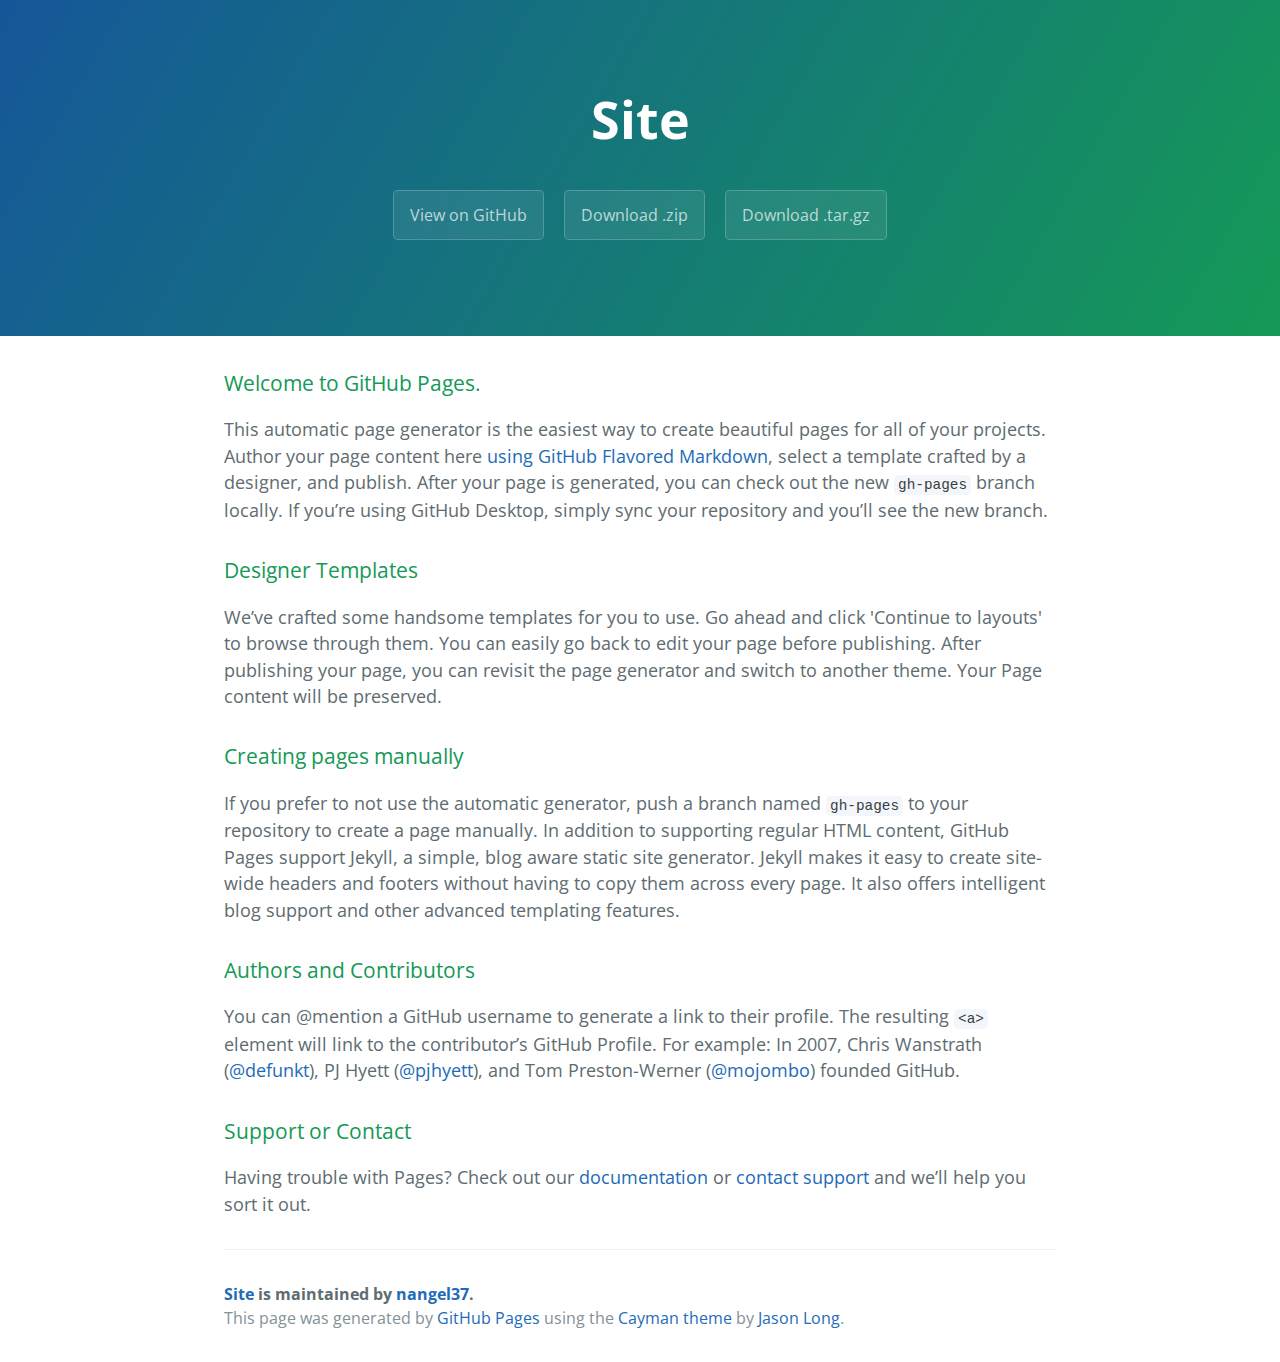
<file: index.html>
<!DOCTYPE html>
<html lang="en-us">
  <head>
    <meta charset="UTF-8">
    <title>Site by nangel37</title>
    <meta name="viewport" content="width=device-width, initial-scale=1">
    <link rel="stylesheet" type="text/css" href="stylesheets/normalize.css" media="screen">
    <link href='https://fonts.googleapis.com/css?family=Open+Sans:400,700' rel='stylesheet' type='text/css'>
    <link rel="stylesheet" type="text/css" href="stylesheets/stylesheet.css" media="screen">
    <link rel="stylesheet" type="text/css" href="stylesheets/github-light.css" media="screen">
  </head>
  <body>
    <section class="page-header">
      <h1 class="project-name">Site</h1>
      <h2 class="project-tagline"></h2>
      <a href="https://github.com/nangel37/site" class="btn">View on GitHub</a>
      <a href="https://github.com/nangel37/site/zipball/master" class="btn">Download .zip</a>
      <a href="https://github.com/nangel37/site/tarball/master" class="btn">Download .tar.gz</a>
    </section>

    <section class="main-content">
      <h3>
<a id="welcome-to-github-pages" class="anchor" href="#welcome-to-github-pages" aria-hidden="true"><span aria-hidden="true" class="octicon octicon-link"></span></a>Welcome to GitHub Pages.</h3>

<p>This automatic page generator is the easiest way to create beautiful pages for all of your projects. Author your page content here <a href="https://guides.github.com/features/mastering-markdown/">using GitHub Flavored Markdown</a>, select a template crafted by a designer, and publish. After your page is generated, you can check out the new <code>gh-pages</code> branch locally. If you’re using GitHub Desktop, simply sync your repository and you’ll see the new branch.</p>

<h3>
<a id="designer-templates" class="anchor" href="#designer-templates" aria-hidden="true"><span aria-hidden="true" class="octicon octicon-link"></span></a>Designer Templates</h3>

<p>We’ve crafted some handsome templates for you to use. Go ahead and click 'Continue to layouts' to browse through them. You can easily go back to edit your page before publishing. After publishing your page, you can revisit the page generator and switch to another theme. Your Page content will be preserved.</p>

<h3>
<a id="creating-pages-manually" class="anchor" href="#creating-pages-manually" aria-hidden="true"><span aria-hidden="true" class="octicon octicon-link"></span></a>Creating pages manually</h3>

<p>If you prefer to not use the automatic generator, push a branch named <code>gh-pages</code> to your repository to create a page manually. In addition to supporting regular HTML content, GitHub Pages support Jekyll, a simple, blog aware static site generator. Jekyll makes it easy to create site-wide headers and footers without having to copy them across every page. It also offers intelligent blog support and other advanced templating features.</p>

<h3>
<a id="authors-and-contributors" class="anchor" href="#authors-and-contributors" aria-hidden="true"><span aria-hidden="true" class="octicon octicon-link"></span></a>Authors and Contributors</h3>

<p>You can @mention a GitHub username to generate a link to their profile. The resulting <code>&lt;a&gt;</code> element will link to the contributor’s GitHub Profile. For example: In 2007, Chris Wanstrath (<a href="https://github.com/defunkt" class="user-mention">@defunkt</a>), PJ Hyett (<a href="https://github.com/pjhyett" class="user-mention">@pjhyett</a>), and Tom Preston-Werner (<a href="https://github.com/mojombo" class="user-mention">@mojombo</a>) founded GitHub.</p>

<h3>
<a id="support-or-contact" class="anchor" href="#support-or-contact" aria-hidden="true"><span aria-hidden="true" class="octicon octicon-link"></span></a>Support or Contact</h3>

<p>Having trouble with Pages? Check out our <a href="https://help.github.com/pages">documentation</a> or <a href="https://github.com/contact">contact support</a> and we’ll help you sort it out.</p>

      <footer class="site-footer">
        <span class="site-footer-owner"><a href="https://github.com/nangel37/site">Site</a> is maintained by <a href="https://github.com/nangel37">nangel37</a>.</span>

        <span class="site-footer-credits">This page was generated by <a href="https://pages.github.com">GitHub Pages</a> using the <a href="https://github.com/jasonlong/cayman-theme">Cayman theme</a> by <a href="https://twitter.com/jasonlong">Jason Long</a>.</span>
      </footer>

    </section>

  
  </body>
</html>
</file>
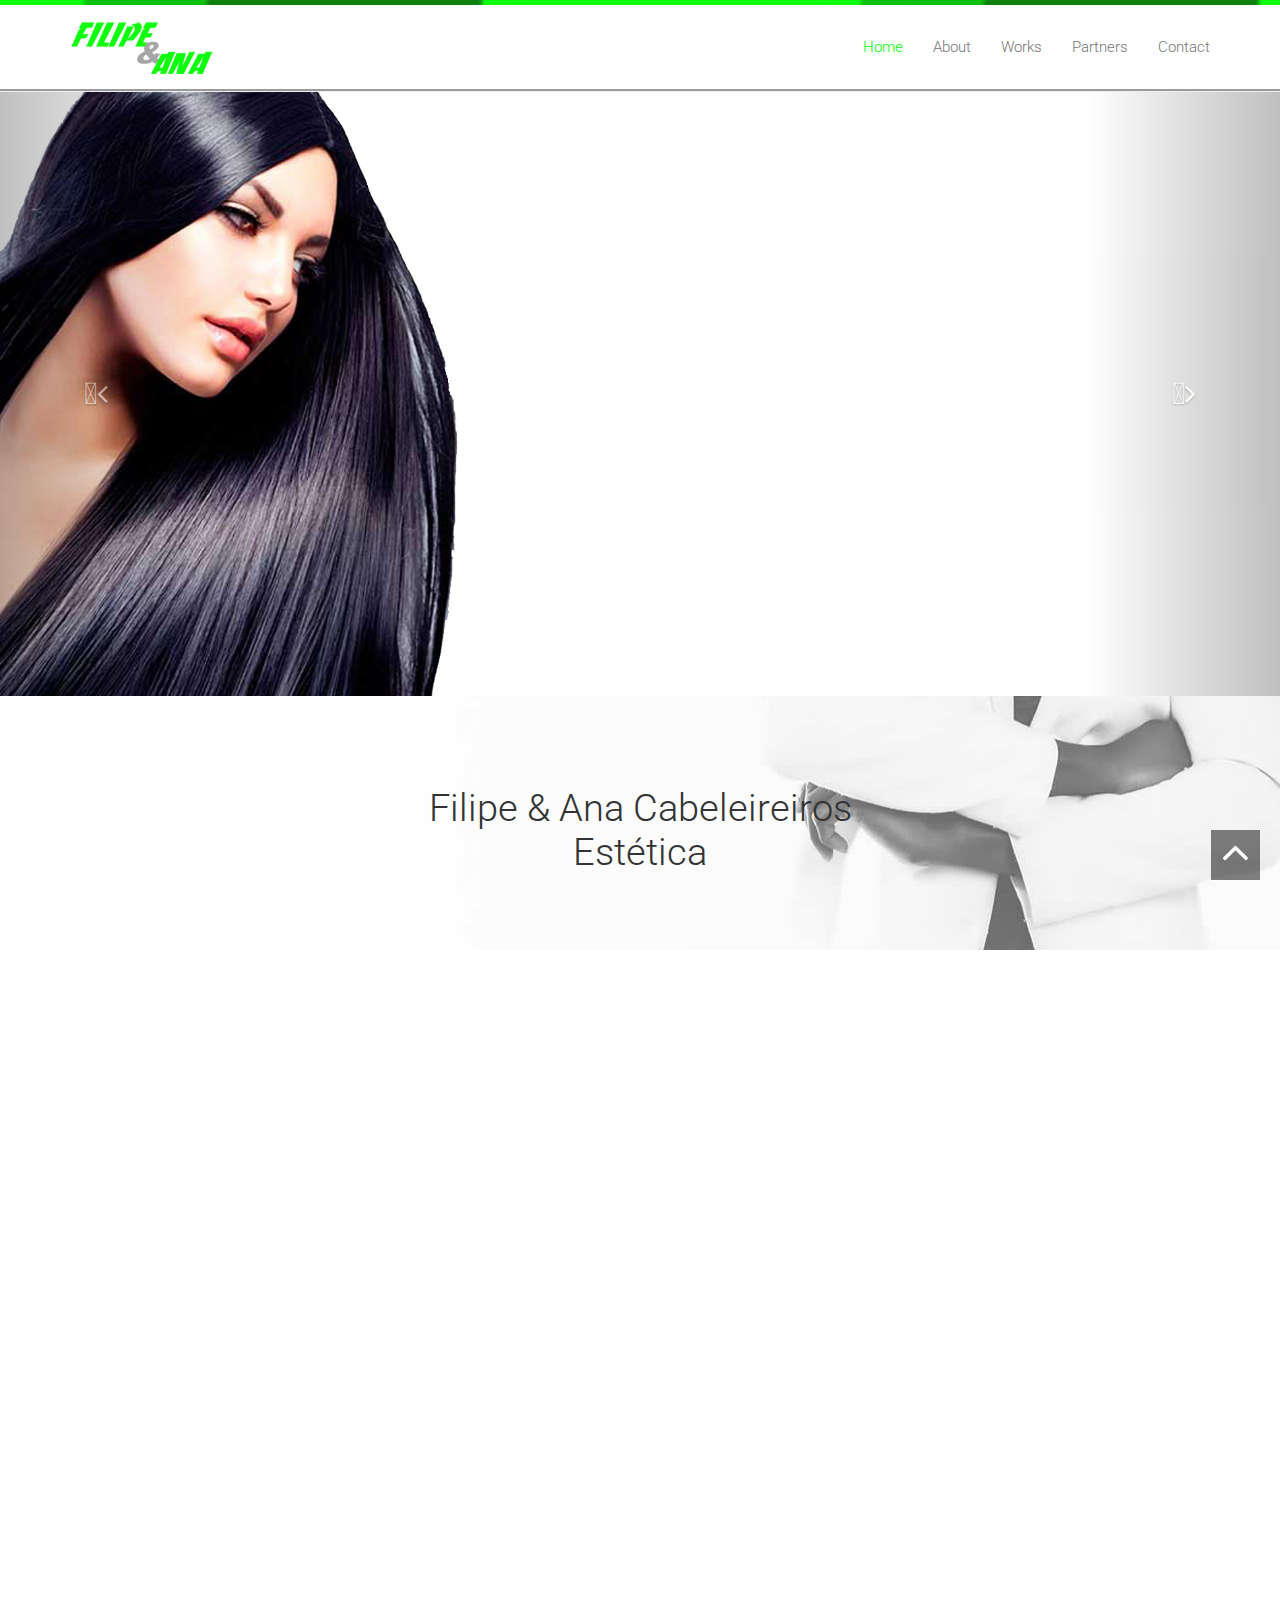
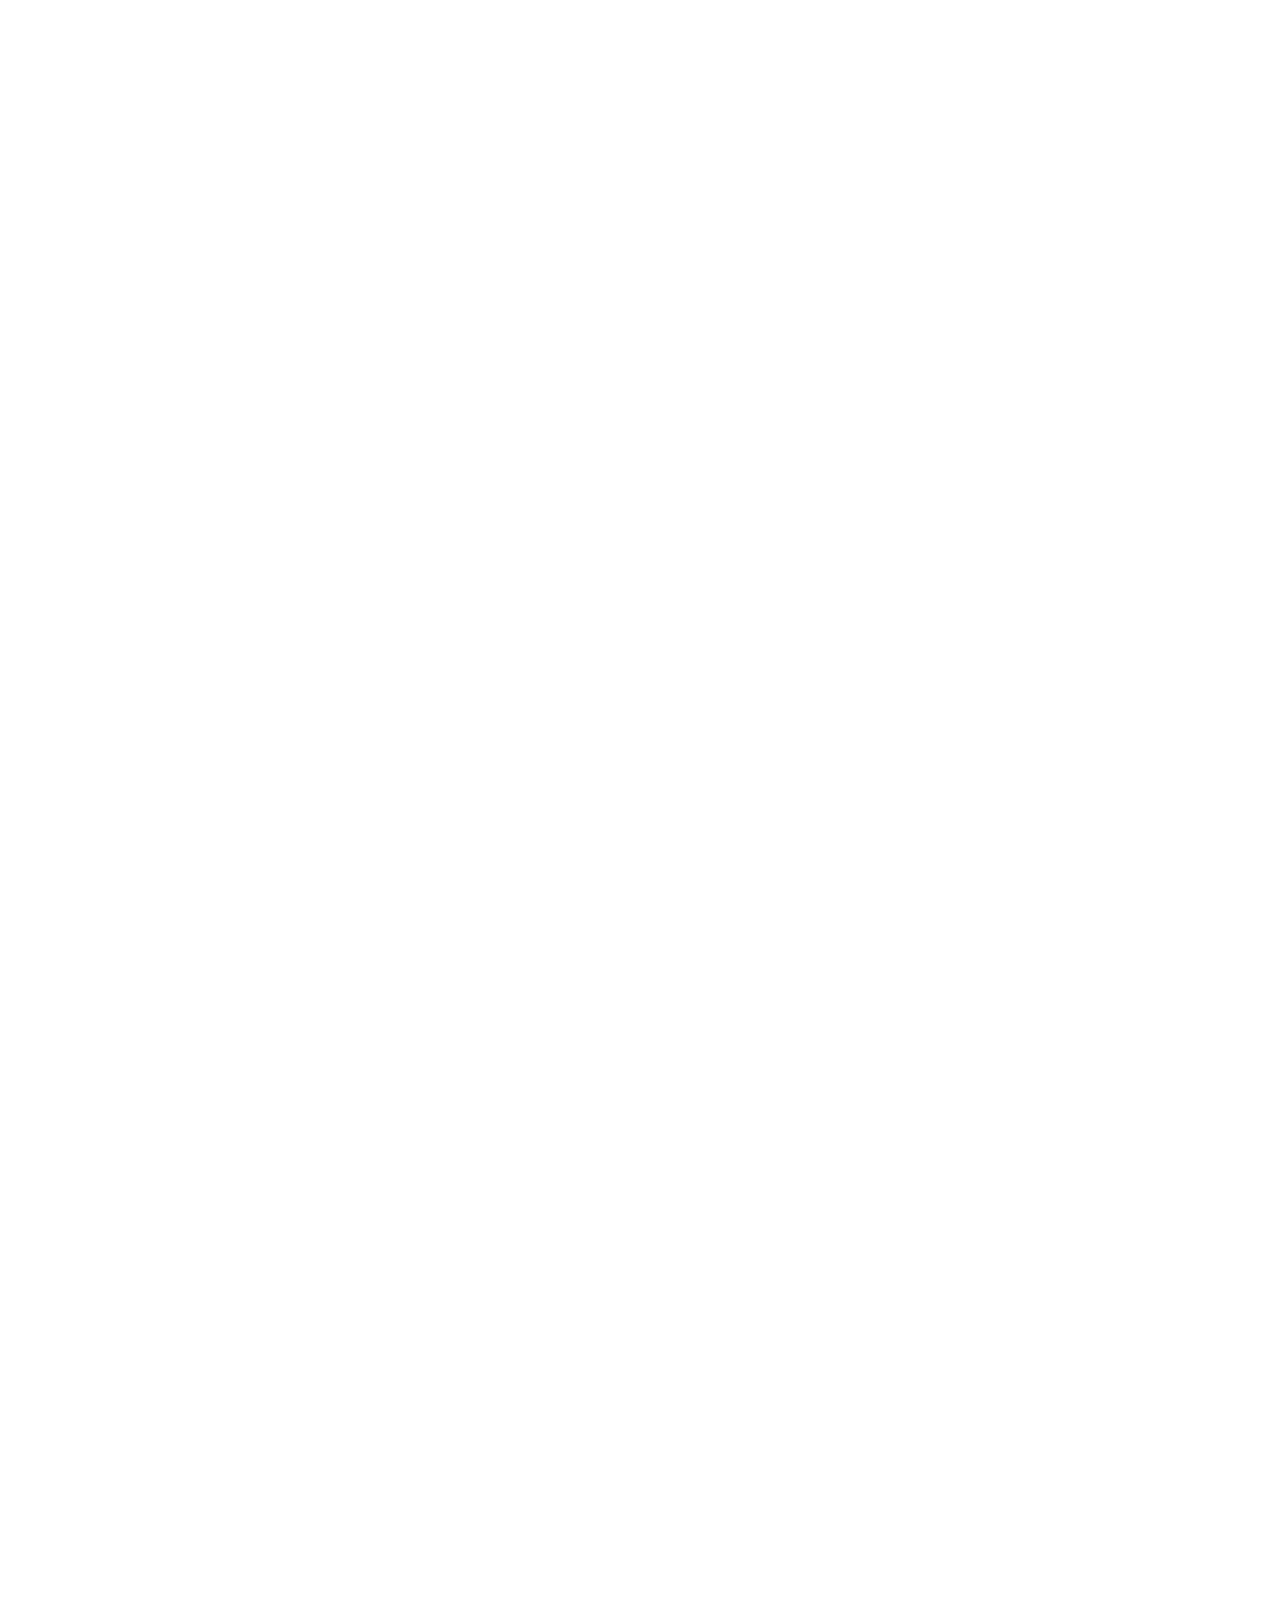
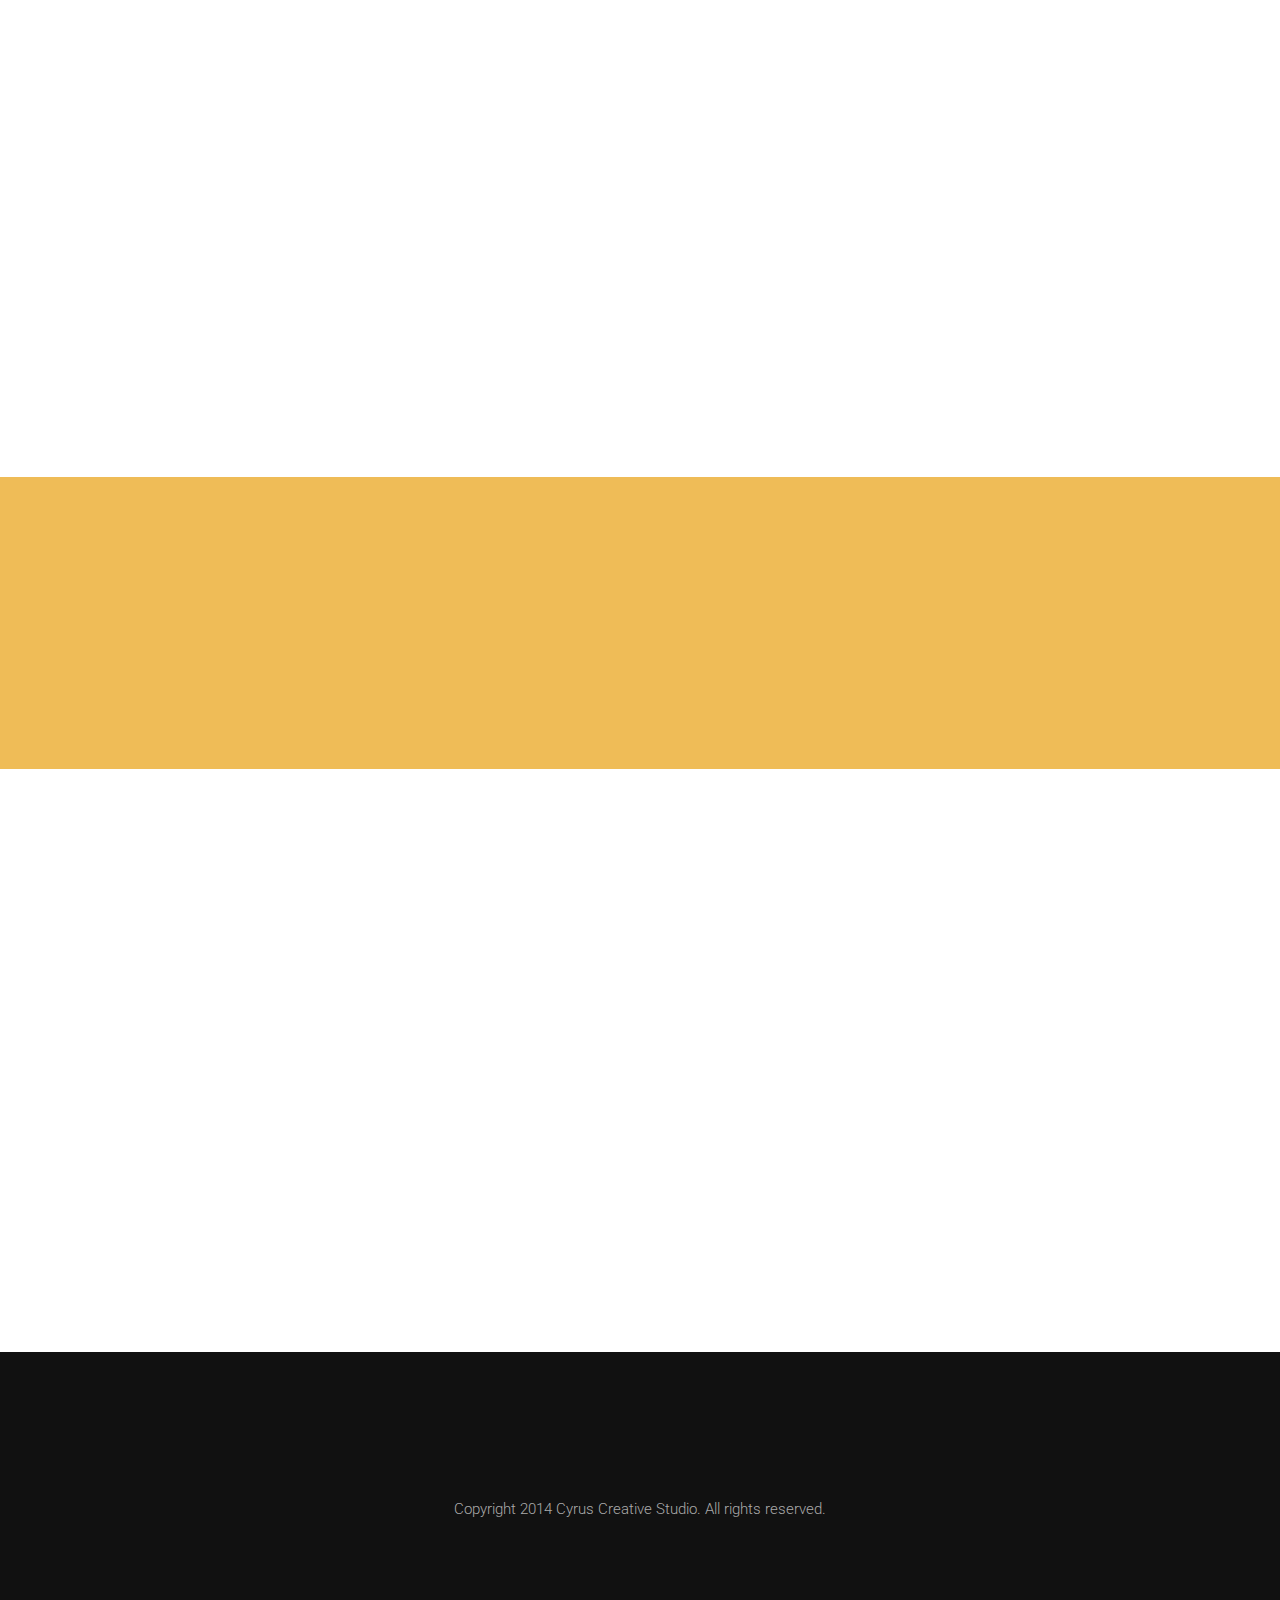
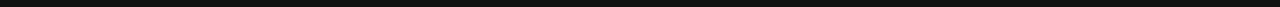
<file: filipe_e_ana_vs2/index.html>
<!DOCTYPE html>
<html lang="en">
<head>
<meta charset="UTF-8" />
<meta http-equiv="Content-Type" content="text/html; charset=utf-8" />
<meta name="viewport" content="width=device-width, initial-scale=1, maximum-scale=1, user-scalable=no">
<title>Filipe & Ana</title>

<!-- Google fonts -->
<link href='http://fonts.googleapis.com/css?family=Roboto:400,300,700' rel='stylesheet' type='text/css'>

<!-- font awesome -->
<link href="//maxcdn.bootstrapcdn.com/font-awesome/4.2.0/css/font-awesome.min.css" rel="stylesheet">

<!-- bootstrap -->
<link rel="stylesheet" href="assets/bootstrap/css/bootstrap.min.css" />

<!-- animate.css -->
<link rel="stylesheet" href="assets/animate/animate.css" />
<link rel="stylesheet" href="assets/animate/set.css" />

<!-- gallery -->
<link rel="stylesheet" href="assets/gallery/blueimp-gallery.min.css">

<!-- favicon -->
<link rel="shortcut icon" href="images/favicon.ico" type="image/x-icon">
<link rel="icon" href="images/favicon.ico" type="image/x-icon">


<link rel="stylesheet" href="assets/style.css">

</head>

<body>
<div class="topbar animated fadeInLeftBig"></div>

<!-- Header Starts -->
<div class="navbar-wrapper">
      <div class="container">

        <div class="navbar navbar-inverse navbar-fixed-top" role="navigation" id="top-nav">
          <div class="container">
            <div class="navbar-header">
              <!-- Logo Starts -->
              <a class="navbar-brand" href="#home"><img src="images/logo.png" alt="logo"></a>
              <!-- #Logo Ends -->


              <button type="button" class="navbar-toggle collapsed" data-toggle="collapse" data-target=".navbar-collapse">
                <span class="sr-only">Toggle navigation</span>
                <span class="icon-bar"></span>
                <span class="icon-bar"></span>
                <span class="icon-bar"></span>
              </button>

            </div>


            <!-- Nav Starts -->
            <div class="navbar-collapse  collapse">
              <ul class="nav navbar-nav navbar-right scroll">
                 <li class="active"><a href="#home">Home</a></li>
                 <li ><a href="#about">About</a></li>
                 <li ><a href="#works">Works</a></li>
                 <li ><a href="#partners">Partners</a></li>
                 <li ><a href="#contact">Contact</a></li>
              </ul>
            </div>
            <!-- #Nav Ends -->

          </div>
        </div>

      </div>
    </div>
<!-- #Header Starts -->




<div id="home">
<!-- Slider Starts -->
<div id="myCarousel" class="carousel slide banner-slider animated bounceInDown" data-ride="carousel">     
      <div class="carousel-inner">
        <!-- Item 1 -->
        <div class="item active">
          <img src="images/back1.jpg" alt="banner">
        </div>
        <!-- #Item 1 -->

        <!-- Item 1 -->
        <div class="item">
          <img src="images/back2.jpg" alt="banner">
        </div>
        <!-- #Item 1 -->

        <!-- Item 1 -->
        <div class="item">
          <img src="images/back3.jpg" alt="banner">
        </div>
        <!-- #Item 1 -->

        <!-- Item 1 -->
        <div class="item">
          <img src="images/back4.jpg" alt="banner">
        </div>
        <!-- #Item 1 -->
      </div>
      <a class="left carousel-control" href="#myCarousel" data-slide="prev"><span class="glyphicon-chevron-left"><i class="fa fa-angle-left"></i></span></a>
      <a class="right carousel-control" href="#myCarousel" data-slide="next"><span class="glyphicon-chevron-right"><i class="fa fa-angle-right"></i></span></a>
    </div>
<!-- #Slider Ends -->
</div>









<!-- Cirlce Starts -->
<div id="about"  class="container spacer about">
<h2 class="text-center wowload fadeInUp">Filipe & Ana Cabeleireiros <br> Estética</h2>  
  <div class="row">
  <div class="col-sm-6 wowload fadeInLeft">
    <h4><i class="fa fa-camera-retro"></i> Quem somos </h4>
    <p>A missão da empresa Filipe Ana passa pela garantia de profissionalismo e qualidade aos seus clientes, contando com profissionais com mais de 20 anos de experiência na área de cabeleireiro e estética.
    Garantimos a melhor orientação aos nossos clientes, através de um atendimento de alta qualidade, que vai de encontro ao que é desejado pelos clientes, recorrendo aos melhores produtos e tecnologias no mercado.<br>
    De forma a que os cabeleireiros e esteticistas do Filipe e Ana estejam sempre a par das novas tendências, assumem o compromisso de adquirir conhecimentos através de enumeras formações, não só para desenvolver um trabalho de excelência, mas também como forma de aposta na inovação.</p>
    

  </div>
  <div class="col-sm-6 wowload fadeInRight">
  <h4><i class="fa fa-coffee"></i> Parceiros</h4>
  <p><br><br>
  Nesse sentido trabalhamos com produtos de qualidade irrepreensível como Bioseivas,
  Lupacolor, L'Oréal Professionnel, Kérastase e Schwarzkopf profissional.<br><br>
  Venha conhecer-nos e sinta-se em casa..</p>    
  </div>
  </div>

  <div class="services">
  <h3 class="text-center wowload fadeInUp">Services</h3>
	<ul class="row text-center list-inline  wowload bounceInUp">
   		<li>
            <span><i class="fa fa-camera-retro"></i><b>Photography</b></span>
        </li>
        <li>
            <span><i class="fa fa-cube"></i><b>Studio</b></span>
        </li>
        <li>
            <span><i class="fa fa-graduation-cap"></i><b>Trainings</b></span>
        </li>
        <li>
            <span><i class="fa fa-umbrella"></i><b>Travel</b></span>
        </li>        
        <li>
            <span><i class="fa fa-heart-o"></i><b>Wedding</b></span>
        </li>
  	</ul>
  </div>
</div>
<!-- #Cirlce Ends -->


<!-- works -->
<div id="works"  class=" clearfix grid"> 
    <figure class="effect-oscar  wowload fadeInUp">
        <img src="images/portfolio/1.jpg" alt="img01"/>
        <figcaption>
            <h2>Nature</h2>
            <p>Lily likes to play with crayons and pencils<br>
            <a href="images/portfolio/1.jpg" title="1" data-gallery>View more</a></p>            
        </figcaption>
    </figure>
     <figure class="effect-oscar  wowload fadeInUp">
        <img src="images/portfolio/2.jpg" alt="img01"/>
        <figcaption>
            <h2>Events</h2>
            <p>Lily likes to play with crayons and pencils<br>
            <a href="images/portfolio/2.jpg" title="1" data-gallery>View more</a></p>            
        </figcaption>
    </figure>
     <figure class="effect-oscar  wowload fadeInUp">
        <img src="images/portfolio/3.jpg" alt="img01"/>
        <figcaption>
            <h2>music</h2>
            <p>Lily likes to play with crayons and pencils<br>
            <a href="images/portfolio/3.jpg" title="1" data-gallery>View more</a></p>            
        </figcaption>
    </figure>
     <figure class="effect-oscar  wowload fadeInUp">
        <img src="images/portfolio/4.jpg" alt="img01"/>
        <figcaption>
            <h2>Vintage</h2>
            <p>Lily likes to play with crayons and pencils<br>
            <a href="images/portfolio/4.jpg" title="1" data-gallery>View more</a></p>            
        </figcaption>
    </figure>
     <figure class="effect-oscar  wowload fadeInUp">
        <img src="images/portfolio/5.jpg" alt="img01"/>
        <figcaption>
            <h2>Typers</h2>
            <p>Lily likes to play with crayons and pencils<br>
            <a href="images/portfolio/5.jpg" title="1" data-gallery>View more</a></p>            
        </figcaption>
    </figure>
     
     <figure class="effect-oscar  wowload fadeInUp">
        <img src="images/portfolio/6.jpg" alt="img01"/>
        <figcaption>
            <h2>hotel</h2>
            <p>Lily likes to play with crayons and pencils<br>
            <a href="images/portfolio/6.jpg" title="1" data-gallery>View more</a></p>            
        </figcaption>
    </figure>
    <figure class="effect-oscar  wowload fadeInUp">
        <img src="images/portfolio/7.jpg" alt="img01"/>
        <figcaption>
            <h2>Chinese</h2>
            <p>Lily likes to play with crayons and pencils<br>
            <a href="images/portfolio/7.jpg" title="1" data-gallery>View more</a></p>            
        </figcaption>
    </figure>
    <figure class="effect-oscar  wowload fadeInUp">
        <img src="images/portfolio/8.jpg" alt="img01"/>
        <figcaption>
            <h2>Dicrap</h2>
            <p>Lily likes to play with crayons and pencils<br>
            <a href="images/portfolio/8.jpg" title="1" data-gallery>View more</a></p>            
        </figcaption>
    </figure>
    <figure class="effect-oscar  wowload fadeInUp">
        <img src="images/portfolio/9.jpg" alt="img01"/>
        <figcaption>
            <h2>Coffee</h2>
            <p>Lily likes to play with crayons and pencils<br>
            <a href="images/portfolio/9.jpg" title="1" data-gallery>View more</a></p>            
        </figcaption>
    </figure>
    <figure class="effect-oscar  wowload fadeInUp">
        <img src="images/portfolio/10.jpg" alt="img01"/>
        <figcaption>
            <h2>cameras</h2>
            <p>Lily likes to play with crayons and pencils<br>
            <a href="images/portfolio/10.jpg" title="1" data-gallery>View more</a></p>            
        </figcaption>
    </figure>
    <figure class="effect-oscar  wowload fadeInUp">
        <img src="images/portfolio/11.jpg" alt="img01"/>
        <figcaption>
            <h2>design</h2>
            <p>Lily likes to play with crayons and pencils<br>
            <a href="images/portfolio/11.jpg" title="1" data-gallery>View more</a></p>            
        </figcaption>
    </figure>
    <figure class="effect-oscar  wowload fadeInUp">
        <img src="images/portfolio/12.jpg" alt="img01"/>
        <figcaption>
            <h2>studio</h2>
            <p>Lily likes to play with crayons and pencils<br>
            <a href="images/portfolio/12.jpg" title="1" data-gallery>View more</a></p>            
        </figcaption>
    </figure>
    

     
</div>
<!-- works -->


<div id="partners" class="container spacer ">
	<h2 class="text-center  wowload fadeInUp">Some of our happy clients</h2>
  <div class="clearfix">
    <div class="col-sm-6 partners  wowload fadeInLeft">
         <img src="images/partners/1.jpg" alt="partners">
         <img src="images/partners/2.jpg" alt="partners">
         <img src="images/partners/3.jpg" alt="partners">
         <img src="images/partners/4.jpg" alt="partners">
    </div>
    <div class="col-sm-6">


    <div id="carousel-testimonials" class="carousel slide testimonails  wowload fadeInRight" data-ride="carousel">
    <div class="carousel-inner">  
      <div class="item active animated bounceInRight row">
      <div class="animated slideInLeft col-xs-2"><img alt="portfolio" src="images/team/1.jpg" width="100" class="img-circle img-responsive"></div>
      <div  class="col-xs-10">
      <p> I must explain to you how all this mistaken idea of denouncing pleasure and praising pain was born and I will give you a complete account of the system, and expound the actual teachings of the great explorer of the truth, the master-builder of human happiness. </p>      
      <span>Angel Smith - <b>eshop Canada</b></span>
      </div>
      </div>
      <div class="item  animated bounceInRight row">
      <div class="animated slideInLeft col-xs-2"><img alt="portfolio" src="images/team/2.jpg" width="100" class="img-circle img-responsive"></div>
      <div  class="col-xs-10">
      <p>No one rejects, dislikes, or avoids pleasure itself, because it is pleasure, but because those who do not know how to pursue pleasure rationally encounter consequences that are extremely painful.</p>
      <span>John Partic - <b>Crazy Pixel</b></span>
      </div>
      </div>
      <div class="item  animated bounceInRight row">
      <div class="animated slideInLeft  col-xs-2"><img alt="portfolio" src="images/team/3.jpg" width="100" class="img-circle img-responsive"></div>
      <div  class="col-xs-10">
      <p>On the other hand, we denounce with righteous indignation and dislike men who are so beguiled and demoralized by the charms of pleasure of the moment, so blinded by desire, that they cannot foresee the pain and trouble that are bound to ensue.</p>
      <span>Harris David - <b>Jet London</b></span>
      </div>
      </div>
  </div>

   <!-- Indicators -->
   	<ol class="carousel-indicators">
    <li data-target="#carousel-testimonials" data-slide-to="0" class="active"></li>
    <li data-target="#carousel-testimonials" data-slide-to="1"></li>
    <li data-target="#carousel-testimonials" data-slide-to="2"></li>
  	</ol>
  	<!-- Indicators -->
  </div>



    </div>
  </div>


<!-- team -->
<h3 class="text-center  wowload fadeInUp">Our team</h3>
<p class="text-center  wowload fadeInLeft">Our creative team that is making everything possible</p>
<div class="row grid team  wowload fadeInUpBig">	
	<div class=" col-sm-3 col-xs-6">
	<figure class="effect-chico">
        <img src="images/team/8.jpg" alt="img01" class="img-responsive" />
        <figcaption>
            <p><b>Barbara Husto</b><br>Senior Designer<br><br><a href="#"><i class="fa fa-dribbble"></i></a> <a href="#"><i class="fa fa-facebook"></i></a> <a href="#"><i class="fa fa-twitter"></i></a></p>            
        </figcaption>
    </figure>
    </div>

    <div class=" col-sm-3 col-xs-6">
	<figure class="effect-chico">
        <img src="images/team/10.jpg" alt="img01"/>
        <figcaption>            
            <p><b>Barbara Husto</b><br>Senior Designer<br><br><a href="#"><i class="fa fa-dribbble"></i></a> <a href="#"><i class="fa fa-facebook"></i></a> <a href="#"><i class="fa fa-twitter"></i></a></p>            
        </figcaption>
    </figure>
    </div>

    <div class=" col-sm-3 col-xs-6">
	<figure class="effect-chico">
        <img src="images/team/12.jpg" alt="img01"/>
        <figcaption>
            <p><b>Barbara Husto</b><br>Senior Designer<br><br><a href="#"><i class="fa fa-dribbble"></i></a> <a href="#"><i class="fa fa-facebook"></i></a> <a href="#"><i class="fa fa-twitter"></i></a></p>          
        </figcaption>
    </figure>
    </div>

    <div class=" col-sm-3 col-xs-6">
	<figure class="effect-chico">
        <img src="images/team/17.jpg" alt="img01"/>
        <figcaption>
            <p><b>Barbara Husto</b><br>Senior Designer<br><br><a href="#"><i class="fa fa-dribbble"></i></a> <a href="#"><i class="fa fa-facebook"></i></a> <a href="#"><i class="fa fa-twitter"></i></a></p>
        </figcaption>
    </figure>
    </div>

 
</div>
<!-- team -->

</div>









<!-- About Starts -->
<div class="highlight-info">
<div class="overlay spacer">
<div class="container">
<div class="row text-center  wowload fadeInDownBig">
	<div class="col-sm-3 col-xs-6">
	<i class="fa fa-smile-o  fa-5x"></i><h4>24 Clients</h4>
	</div>
	<div class="col-sm-3 col-xs-6">
	<i class="fa fa-rocket  fa-5x"></i><h4>75 Projects</h4>
	</div>
	<div class="col-sm-3 col-xs-6">
	<i class="fa fa-cloud-download  fa-5x"></i><h4>454 Downloads</h4>
	</div>
	<div class="col-sm-3 col-xs-6">
	<i class="fa fa-map-marker fa-5x"></i><h4>2 Offices</h4>
	</div>
</div>
</div>
</div>
</div>
<!-- About Ends -->








<div id="contact" class="spacer">
<!--Contact Starts-->
<div class="container contactform center">
<h2 class="text-center  wowload fadeInUp">Get in touch to start your project</h2>
  <div class="row wowload fadeInLeftBig">      
      <div class="col-sm-6 col-sm-offset-3 col-xs-12">      
        <input type="text" placeholder="Name">
        <input type="text" placeholder="Company">
        <textarea rows="5" placeholder="Message"></textarea>
        <button class="btn btn-primary"><i class="fa fa-paper-plane"></i> Send</button>
      </div>
  </div>



</div>
</div>
<!--Contact Ends-->



<!-- Footer Starts -->
<div class="footer text-center spacer">
<p class="wowload flipInX"><a href="#"><i class="fa fa-facebook fa-2x"></i></a> <a href="#"><i class="fa fa-instagram fa-2x"></i></a> <a href="#"><i class="fa fa-twitter fa-2x"></i></a> <a href="#"><i class="fa fa-flickr fa-2x"></i></a> </p>
Copyright 2014 Cyrus Creative Studio. All rights reserved.
</div>
<!-- # Footer Ends -->
<a href="#home" class="gototop "><i class="fa fa-angle-up  fa-3x"></i></a>





<!-- The Bootstrap Image Gallery lightbox, should be a child element of the document body -->
<div id="blueimp-gallery" class="blueimp-gallery blueimp-gallery-controls">
    <!-- The container for the modal slides -->
    <div class="slides"></div>
    <!-- Controls for the borderless lightbox -->
    <h3 class="title">Title</h3>
    <a class="prev">‹</a>
    <a class="next">›</a>
    <a class="close">×</a>
    <!-- The modal dialog, which will be used to wrap the lightbox content -->    
</div>



<!-- jquery -->
<script src="assets/jquery.js"></script>

<!-- wow script -->
<script src="assets/wow/wow.min.js"></script>


<!-- boostrap -->
<script src="assets/bootstrap/js/bootstrap.js" type="text/javascript" ></script>

<!-- jquery mobile -->
<script src="assets/mobile/touchSwipe.min.js"></script>
<script src="assets/respond/respond.js"></script>

<!-- gallery -->
<script src="assets/gallery/jquery.blueimp-gallery.min.js"></script>

<!-- custom script -->
<script src="assets/script.js"></script>

</body>
</html>
</file>
<file: stylesheets/stylesheet.css>
* {
  box-sizing: border-box; }

body {
  padding: 0;
  margin: 0;
  font-family: "Open Sans", "Helvetica Neue", Helvetica, Arial, sans-serif;
  font-size: 16px;
  line-height: 1.5;
  color: #606c71; }

a {
  color: #1e6bb8;
  text-decoration: none; }
  a:hover {
    text-decoration: underline; }

.btn {
  display: inline-block;
  margin-bottom: 1rem;
  color: rgba(255, 255, 255, 0.7);
  background-color: rgba(255, 255, 255, 0.08);
  border-color: rgba(255, 255, 255, 0.2);
  border-style: solid;
  border-width: 1px;
  border-radius: 0.3rem;
  transition: color 0.2s, background-color 0.2s, border-color 0.2s; }
  .btn + .btn {
    margin-left: 1rem; }

.btn:hover {
  color: rgba(255, 255, 255, 0.8);
  text-decoration: none;
  background-color: rgba(255, 255, 255, 0.2);
  border-color: rgba(255, 255, 255, 0.3); }

@media screen and (min-width: 64em) {
  .btn {
    padding: 0.75rem 1rem; } }

@media screen and (min-width: 42em) and (max-width: 64em) {
  .btn {
    padding: 0.6rem 0.9rem;
    font-size: 0.9rem; } }

@media screen and (max-width: 42em) {
  .btn {
    display: block;
    width: 100%;
    padding: 0.75rem;
    font-size: 0.9rem; }
    .btn + .btn {
      margin-top: 1rem;
      margin-left: 0; } }

.page-header {
  color: #fff;
  text-align: center;
  background-color: #159957;
  background-image: linear-gradient(120deg, #155799, #159957); }

@media screen and (min-width: 64em) {
  .page-header {
    padding: 5rem 6rem; } }

@media screen and (min-width: 42em) and (max-width: 64em) {
  .page-header {
    padding: 3rem 4rem; } }

@media screen and (max-width: 42em) {
  .page-header {
    padding: 2rem 1rem; } }

.project-name {
  margin-top: 0;
  margin-bottom: 0.1rem; }

@media screen and (min-width: 64em) {
  .project-name {
    font-size: 3.25rem; } }

@media screen and (min-width: 42em) and (max-width: 64em) {
  .project-name {
    font-size: 2.25rem; } }

@media screen and (max-width: 42em) {
  .project-name {
    font-size: 1.75rem; } }

.project-tagline {
  margin-bottom: 2rem;
  font-weight: normal;
  opacity: 0.7; }

@media screen and (min-width: 64em) {
  .project-tagline {
    font-size: 1.25rem; } }

@media screen and (min-width: 42em) and (max-width: 64em) {
  .project-tagline {
    font-size: 1.15rem; } }

@media screen and (max-width: 42em) {
  .project-tagline {
    font-size: 1rem; } }

.main-content :first-child {
  margin-top: 0; }
.main-content img {
  max-width: 100%; }
.main-content h1, .main-content h2, .main-content h3, .main-content h4, .main-content h5, .main-content h6 {
  margin-top: 2rem;
  margin-bottom: 1rem;
  font-weight: normal;
  color: #159957; }
.main-content p {
  margin-bottom: 1em; }
.main-content code {
  padding: 2px 4px;
  font-family: Consolas, "Liberation Mono", Menlo, Courier, monospace;
  font-size: 0.9rem;
  color: #383e41;
  background-color: #f3f6fa;
  border-radius: 0.3rem; }
.main-content pre {
  padding: 0.8rem;
  margin-top: 0;
  margin-bottom: 1rem;
  font: 1rem Consolas, "Liberation Mono", Menlo, Courier, monospace;
  color: #567482;
  word-wrap: normal;
  background-color: #f3f6fa;
  border: solid 1px #dce6f0;
  border-radius: 0.3rem; }
  .main-content pre > code {
    padding: 0;
    margin: 0;
    font-size: 0.9rem;
    color: #567482;
    word-break: normal;
    white-space: pre;
    background: transparent;
    border: 0; }
.main-content .highlight {
  margin-bottom: 1rem; }
  .main-content .highlight pre {
    margin-bottom: 0;
    word-break: normal; }
.main-content .highlight pre, .main-content pre {
  padding: 0.8rem;
  overflow: auto;
  font-size: 0.9rem;
  line-height: 1.45;
  border-radius: 0.3rem; }
.main-content pre code, .main-content pre tt {
  display: inline;
  max-width: initial;
  padding: 0;
  margin: 0;
  overflow: initial;
  line-height: inherit;
  word-wrap: normal;
  background-color: transparent;
  border: 0; }
  .main-content pre code:before, .main-content pre code:after, .main-content pre tt:before, .main-content pre tt:after {
    content: normal; }
.main-content ul, .main-content ol {
  margin-top: 0; }
.main-content blockquote {
  padding: 0 1rem;
  margin-left: 0;
  color: #819198;
  border-left: 0.3rem solid #dce6f0; }
  .main-content blockquote > :first-child {
    margin-top: 0; }
  .main-content blockquote > :last-child {
    margin-bottom: 0; }
.main-content table {
  display: block;
  width: 100%;
  overflow: auto;
  word-break: normal;
  word-break: keep-all; }
  .main-content table th {
    font-weight: bold; }
  .main-content table th, .main-content table td {
    padding: 0.5rem 1rem;
    border: 1px solid #e9ebec; }
.main-content dl {
  padding: 0; }
  .main-content dl dt {
    padding: 0;
    margin-top: 1rem;
    font-size: 1rem;
    font-weight: bold; }
  .main-content dl dd {
    padding: 0;
    margin-bottom: 1rem; }
.main-content hr {
  height: 2px;
  padding: 0;
  margin: 1rem 0;
  background-color: #eff0f1;
  border: 0; }

@media screen and (min-width: 64em) {
  .main-content {
    max-width: 64rem;
    padding: 2rem 6rem;
    margin: 0 auto;
    font-size: 1.1rem; } }

@media screen and (min-width: 42em) and (max-width: 64em) {
  .main-content {
    padding: 2rem 4rem;
    font-size: 1.1rem; } }

@media screen and (max-width: 42em) {
  .main-content {
    padding: 2rem 1rem;
    font-size: 1rem; } }

.site-footer {
  padding-top: 2rem;
  margin-top: 2rem;
  border-top: solid 1px #eff0f1; }

.site-footer-owner {
  display: block;
  font-weight: bold; }

.site-footer-credits {
  color: #819198; }

@media screen and (min-width: 64em) {
  .site-footer {
    font-size: 1rem; } }

@media screen and (min-width: 42em) and (max-width: 64em) {
  .site-footer {
    font-size: 1rem; } }

@media screen and (max-width: 42em) {
  .site-footer {
    font-size: 0.9rem; } }
</file>
<file: stylesheets/github-light.css>
/*
The MIT License (MIT)

Copyright (c) 2016 GitHub, Inc.

Permission is hereby granted, free of charge, to any person obtaining a copy
of this software and associated documentation files (the "Software"), to deal
in the Software without restriction, including without limitation the rights
to use, copy, modify, merge, publish, distribute, sublicense, and/or sell
copies of the Software, and to permit persons to whom the Software is
furnished to do so, subject to the following conditions:

The above copyright notice and this permission notice shall be included in all
copies or substantial portions of the Software.

THE SOFTWARE IS PROVIDED "AS IS", WITHOUT WARRANTY OF ANY KIND, EXPRESS OR
IMPLIED, INCLUDING BUT NOT LIMITED TO THE WARRANTIES OF MERCHANTABILITY,
FITNESS FOR A PARTICULAR PURPOSE AND NONINFRINGEMENT. IN NO EVENT SHALL THE
AUTHORS OR COPYRIGHT HOLDERS BE LIABLE FOR ANY CLAIM, DAMAGES OR OTHER
LIABILITY, WHETHER IN AN ACTION OF CONTRACT, TORT OR OTHERWISE, ARISING FROM,
OUT OF OR IN CONNECTION WITH THE SOFTWARE OR THE USE OR OTHER DEALINGS IN THE
SOFTWARE.

*/

.pl-c /* comment */ {
  color: #969896;
}

.pl-c1 /* constant, variable.other.constant, support, meta.property-name, support.constant, support.variable, meta.module-reference, markup.raw, meta.diff.header */,
.pl-s .pl-v /* string variable */ {
  color: #0086b3;
}

.pl-e /* entity */,
.pl-en /* entity.name */ {
  color: #795da3;
}

.pl-smi /* variable.parameter.function, storage.modifier.package, storage.modifier.import, storage.type.java, variable.other */,
.pl-s .pl-s1 /* string source */ {
  color: #333;
}

.pl-ent /* entity.name.tag */ {
  color: #63a35c;
}

.pl-k /* keyword, storage, storage.type */ {
  color: #a71d5d;
}

.pl-s /* string */,
.pl-pds /* punctuation.definition.string, string.regexp.character-class */,
.pl-s .pl-pse .pl-s1 /* string punctuation.section.embedded source */,
.pl-sr /* string.regexp */,
.pl-sr .pl-cce /* string.regexp constant.character.escape */,
.pl-sr .pl-sre /* string.regexp source.ruby.embedded */,
.pl-sr .pl-sra /* string.regexp string.regexp.arbitrary-repitition */ {
  color: #183691;
}

.pl-v /* variable */ {
  color: #ed6a43;
}

.pl-id /* invalid.deprecated */ {
  color: #b52a1d;
}

.pl-ii /* invalid.illegal */ {
  color: #f8f8f8;
  background-color: #b52a1d;
}

.pl-sr .pl-cce /* string.regexp constant.character.escape */ {
  font-weight: bold;
  color: #63a35c;
}

.pl-ml /* markup.list */ {
  color: #693a17;
}

.pl-mh /* markup.heading */,
.pl-mh .pl-en /* markup.heading entity.name */,
.pl-ms /* meta.separator */ {
  font-weight: bold;
  color: #1d3e81;
}

.pl-mq /* markup.quote */ {
  color: #008080;
}

.pl-mi /* markup.italic */ {
  font-style: italic;
  color: #333;
}

.pl-mb /* markup.bold */ {
  font-weight: bold;
  color: #333;
}

.pl-md /* markup.deleted, meta.diff.header.from-file */ {
  color: #bd2c00;
  background-color: #ffecec;
}

.pl-mi1 /* markup.inserted, meta.diff.header.to-file */ {
  color: #55a532;
  background-color: #eaffea;
}

.pl-mdr /* meta.diff.range */ {
  font-weight: bold;
  color: #795da3;
}

.pl-mo /* meta.output */ {
  color: #1d3e81;
}
</file>
<file: filipe_e_ana_vs2/assets/animate/set.css>
.grid {
	position: relative;
	margin: 0 auto;
	list-style: none;
	text-align: center;
}

/* Common style */
.grid figure {
	position: relative;
	float: left;
	overflow: hidden;
	margin: 0;	/*change here for spacing*/	
	width: 33.333333333%;
	text-align: center;
	cursor: pointer;
}

.grid figure img {
	position: relative;
	display: block;
	max-width: 102%;
	opacity: 1;
}

.grid figure figcaption {
	padding: 2em;
	color: #fff;
	text-transform: uppercase;
	font-size: 1.25em;
	-webkit-backface-visibility: hidden;
	backface-visibility: hidden;
}

.grid figure figcaption::before,
.grid figure figcaption::after {
	pointer-events: none;
}

.grid figure figcaption,
.grid figure figcaption > a {
	position: absolute;
	top: 0;
	left: 0;
	width: 100%;
	height: 100%;
}

/* Anchor will cover the whole item by default */
/* For some effects it will show as a button */
.grid figure figcaption > a {
	z-index: 1000;
	text-indent: 200%;
	white-space: nowrap;
	font-size: 0;
	opacity: 0;
}

.grid figure h2 {
	word-spacing: -0.15em;
	font-weight: 700;
}

.grid figure h2,
.grid figure p {
	margin: 0;
}

.grid figure p {
	letter-spacing: 1px;
	font-size: 68.5%;
}

/* Individual effects */

/*---------------*/
/***** Lily *****/
/*---------------*/

figure.effect-lily img {
	max-width: none;
	width: -webkit-calc(100% + 50px);
	width: calc(100% + 50px);
	opacity: 0.7;
	-webkit-transition: opacity 0.35s, -webkit-transform 0.35s;
	transition: opacity 0.35s, transform 0.35s;
	-webkit-transform: translate3d(-40px,0, 0);
	transform: translate3d(-40px,0,0);
}

figure.effect-lily figcaption {
	text-align: left;
}

figure.effect-lily figcaption > div {
	position: absolute;
	bottom: 0;
	left: 0;
	padding: 2em;
	width: 100%;
	height: 50%;
}

figure.effect-lily h2,
figure.effect-lily p {
	-webkit-transform: translate3d(0,40px,0);
	transform: translate3d(0,40px,0);
}

figure.effect-lily h2 {
	-webkit-transition: -webkit-transform 0.35s;
	transition: transform 0.35s;
}

figure.effect-lily p {
	color: rgba(255,255,255,0.8);
	opacity: 0;
	-webkit-transition: opacity 0.2s, -webkit-transform 0.35s;
	transition: opacity 0.2s, transform 0.35s;
}

figure.effect-lily:hover img,
figure.effect-lily:hover p {
	opacity: 1;
}

figure.effect-lily:hover img,
figure.effect-lily:hover h2,
figure.effect-lily:hover p {
	-webkit-transform: translate3d(0,0,0);
	transform: translate3d(0,0,0);
}

figure.effect-lily:hover p {
	-webkit-transition-delay: 0.05s;
	transition-delay: 0.05s;
	-webkit-transition-duration: 0.35s;
	transition-duration: 0.35s;
}

/*---------------*/
/***** Sadie *****/
/*---------------*/

figure.effect-sadie figcaption::before {
	position: absolute;
	top: 0;
	left: 0;
	width: 100%;
	height: 100%;
	background: -webkit-linear-gradient(top, rgba(72,76,97,0) 0%, rgba(72,76,97,0.8) 75%);
	background: linear-gradient(to bottom, rgba(72,76,97,0) 0%, rgba(72,76,97,0.8) 75%);
	content: '';
	opacity: 0;
	-webkit-transform: translate3d(0,50%,0);
	transform: translate3d(0,50%,0);
}

figure.effect-sadie h2 {
	position: absolute;
	top: 50%;
	left: 0;
	width: 100%;
	color: #484c61;
	-webkit-transition: -webkit-transform 0.35s, color 0.35s;
	transition: transform 0.35s, color 0.35s;
	-webkit-transform: translate3d(0,-50%,0);
	transform: translate3d(0,-50%,0);
}

figure.effect-sadie figcaption::before,
figure.effect-sadie p {
	-webkit-transition: opacity 0.35s, -webkit-transform 0.35s;
	transition: opacity 0.35s, transform 0.35s;
}

figure.effect-sadie p {
	position: absolute;
	bottom: 0;
	left: 0;
	padding: 2em;
	width: 100%;
	opacity: 0;
	-webkit-transform: translate3d(0,10px,0);
	transform: translate3d(0,10px,0);
}

figure.effect-sadie:hover h2 {
	color: #fff;
	-webkit-transform: translate3d(0,-50%,0) translate3d(0,-40px,0);
	transform: translate3d(0,-50%,0) translate3d(0,-40px,0);
}

figure.effect-sadie:hover figcaption::before ,
figure.effect-sadie:hover p {
	opacity: 1;
	-webkit-transform: translate3d(0,0,0);
	transform: translate3d(0,0,0);
}

/*---------------*/
/***** Roxy *****/
/*---------------*/

figure.effect-roxy {
	background: -webkit-linear-gradient(45deg, #ff89e9 0%, #05abe0 100%);
	background: linear-gradient(45deg, #ff89e9 0%,#05abe0 100%);
}

figure.effect-roxy img {
	max-width: none;
	width: -webkit-calc(100% + 60px);
	width: calc(100% + 60px);
	-webkit-transition: opacity 0.35s, -webkit-transform 0.35s;
	transition: opacity 0.35s, transform 0.35s;
	-webkit-transform: translate3d(-50px,0,0);
	transform: translate3d(-50px,0,0);
}

figure.effect-roxy figcaption::before {
	position: absolute;
	top: 30px;
	right: 30px;
	bottom: 30px;
	left: 30px;
	border: 1px solid #fff;
	content: '';
	opacity: 0;
	-webkit-transition: opacity 0.35s, -webkit-transform 0.35s;
	transition: opacity 0.35s, transform 0.35s;
	-webkit-transform: translate3d(-20px,0,0);
	transform: translate3d(-20px,0,0);
}

figure.effect-roxy figcaption {
	padding: 3em;
	text-align: left;
}

figure.effect-roxy h2 {
	padding: 30% 0 10px 0;
}

figure.effect-roxy p {
	opacity: 0;
	-webkit-transition: opacity 0.35s, -webkit-transform 0.35s;
	transition: opacity 0.35s, transform 0.35s;
	-webkit-transform: translate3d(-10px,0,0);
	transform: translate3d(-10px,0,0);
}

figure.effect-roxy:hover img {
	opacity: 0.7;
	-webkit-transform: translate3d(0,0,0);
	transform: translate3d(0,0,0);
}

figure.effect-roxy:hover figcaption::before,
figure.effect-roxy:hover p {
	opacity: 1;
	-webkit-transform: translate3d(0,0,0);
	transform: translate3d(0,0,0);
}

/*---------------*/
/***** Bubba *****/
/*---------------*/

figure.effect-bubba {
	background: #9e5406;
}

figure.effect-bubba img {
	opacity: 0.7;
	-webkit-transition: opacity 0.35s;
	transition: opacity 0.35s;
}

figure.effect-bubba:hover img {
	opacity: 0.4;
}

figure.effect-bubba figcaption::before,
figure.effect-bubba figcaption::after {
	position: absolute;
	top: 30px;
	right: 30px;
	bottom: 30px;
	left: 30px;
	content: '';
	opacity: 0;
	-webkit-transition: opacity 0.35s, -webkit-transform 0.35s;
	transition: opacity 0.35s, transform 0.35s;
}

figure.effect-bubba figcaption::before {
	border-top: 1px solid #fff;
	border-bottom: 1px solid #fff;
	-webkit-transform: scale(0,1);
	transform: scale(0,1);
}

figure.effect-bubba figcaption::after {
	border-right: 1px solid #fff;
	border-left: 1px solid #fff;
	-webkit-transform: scale(1,0);
	transform: scale(1,0);
}

figure.effect-bubba h2 {
	padding-top: 30%;
	-webkit-transition: -webkit-transform 0.35s;
	transition: transform 0.35s;
	-webkit-transform: translate3d(0,-20px,0);
	transform: translate3d(0,-20px,0);
}

figure.effect-bubba p {
	padding: 20px 2.5em;
	opacity: 0;
	-webkit-transition: opacity 0.35s, -webkit-transform 0.35s;
	transition: opacity 0.35s, transform 0.35s;
	-webkit-transform: translate3d(0,20px,0);
	transform: translate3d(0,20px,0);
}

figure.effect-bubba:hover figcaption::before,
figure.effect-bubba:hover figcaption::after {
	opacity: 1;
	-webkit-transform: scale(1);
	transform: scale(1);
}

figure.effect-bubba:hover h2,
figure.effect-bubba:hover p {
	opacity: 1;
	-webkit-transform: translate3d(0,0,0);
	transform: translate3d(0,0,0);
}

/*---------------*/
/***** Romeo *****/
/*---------------*/

figure.effect-romeo {
	-webkit-perspective: 1000px;
	perspective: 1000px;
}

figure.effect-romeo img {
	-webkit-transition: opacity 0.35s, -webkit-transform 0.35s;
	transition: opacity 0.35s, transform 0.35s;
	-webkit-transform: translate3d(0,0,300px);
	transform: translate3d(0,0,300px);
}

figure.effect-romeo:hover img {
	opacity: 0.6;
	-webkit-transform: translate3d(0,0,0);
	transform: translate3d(0,0,0);
}

figure.effect-romeo figcaption::before,
figure.effect-romeo figcaption::after {
	position: absolute;
	top: 50%;
	left: 50%;
	width: 80%;
	height: 1px;
	background: #fff;
	content: '';
	-webkit-transition: opacity 0.35s, -webkit-transform 0.35s;
	transition: opacity 0.35s, transform 0.35s;
	-webkit-transform: translate3d(-50%,-50%,0);
	transform: translate3d(-50%,-50%,0);
}

figure.effect-romeo:hover figcaption::before {
	opacity: 0.5;
	-webkit-transform: translate3d(-50%,-50%,0) rotate(45deg);
	transform: translate3d(-50%,-50%,0) rotate(45deg);
}

figure.effect-romeo:hover figcaption::after {
	opacity: 0.5;
	-webkit-transform: translate3d(-50%,-50%,0) rotate(-45deg);
	transform: translate3d(-50%,-50%,0) rotate(-45deg);
}

figure.effect-romeo h2,
figure.effect-romeo p {
	position: absolute;
	top: 50%;
	left: 0;
	width: 100%;
	-webkit-transition: -webkit-transform 0.35s;
	transition: transform 0.35s;
}

figure.effect-romeo h2 {
	-webkit-transform: translate3d(0,-50%,0) translate3d(0,-150%,0);
	transform: translate3d(0,-50%,0) translate3d(0,-150%,0);
}

figure.effect-romeo p {
	padding: 0.25em 2em;
	-webkit-transform: translate3d(0,-50%,0) translate3d(0,150%,0);
	transform: translate3d(0,-50%,0) translate3d(0,150%,0);
}

figure.effect-romeo:hover h2 {
	-webkit-transform: translate3d(0,-50%,0) translate3d(0,-100%,0);
	transform: translate3d(0,-50%,0) translate3d(0,-100%,0);
}

figure.effect-romeo:hover p {
	-webkit-transform: translate3d(0,-50%,0) translate3d(0,100%,0);
	transform: translate3d(0,-50%,0) translate3d(0,100%,0);
}

/*---------------*/
/***** Layla *****/
/*---------------*/

figure.effect-layla {
	background: #18a367;
}

figure.effect-layla img {
	height: 390px;
}

figure.effect-layla figcaption {
	padding: 3em;
}

figure.effect-layla figcaption::before,
figure.effect-layla figcaption::after {
	position: absolute;
	content: '';
	opacity: 0;
}

figure.effect-layla figcaption::before {
	top: 50px;
	right: 30px;
	bottom: 50px;
	left: 30px;
	border-top: 1px solid #fff;
	border-bottom: 1px solid #fff;
	-webkit-transform: scale(0,1);
	transform: scale(0,1);
	-webkit-transform-origin: 0 0;
	transform-origin: 0 0;
}

figure.effect-layla figcaption::after {
	top: 30px;
	right: 50px;
	bottom: 30px;
	left: 50px;
	border-right: 1px solid #fff;
	border-left: 1px solid #fff;
	-webkit-transform: scale(1,0);
	transform: scale(1,0);
	-webkit-transform-origin: 100% 0;
	transform-origin: 100% 0;
}

figure.effect-layla h2 {
	padding-top: 26%;
	-webkit-transition: -webkit-transform 0.35s;
	transition: transform 0.35s;
}

figure.effect-layla p {
	padding: 0.5em 2em;
	text-transform: none;
	opacity: 0;
	-webkit-transform: translate3d(0,-10px,0);
	transform: translate3d(0,-10px,0);
}

figure.effect-layla img,
figure.effect-layla h2 {
	-webkit-transform: translate3d(0,-30px,0);
	transform: translate3d(0,-30px,0);
}

figure.effect-layla img,
figure.effect-layla figcaption::before,
figure.effect-layla figcaption::after,
figure.effect-layla p {
	-webkit-transition: opacity 0.35s, -webkit-transform 0.35s;
	transition: opacity 0.35s, transform 0.35s;
}

figure.effect-layla:hover img {
	opacity: 0.7;
	-webkit-transform: translate3d(0,0,0);
	transform: translate3d(0,0,0);
}

figure.effect-layla:hover figcaption::before,
figure.effect-layla:hover figcaption::after {
	opacity: 1;
	-webkit-transform: scale(1);
	transform: scale(1);
}

figure.effect-layla:hover h2,
figure.effect-layla:hover p {
	opacity: 1;
	-webkit-transform: translate3d(0,0,0);
	transform: translate3d(0,0,0);
}

figure.effect-layla:hover figcaption::after,
figure.effect-layla:hover h2,
figure.effect-layla:hover p,
figure.effect-layla:hover img {
	-webkit-transition-delay: 0.15s;
	transition-delay: 0.15s;
}

/*---------------*/
/***** Honey *****/
/*---------------*/

figure.effect-honey {
	background: #4a3753;
}

figure.effect-honey img {
	opacity: 0.9;
	-webkit-transition: opacity 0.35s;
	transition: opacity 0.35s;
}

figure.effect-honey:hover img {
	opacity: 0.5;
}

figure.effect-honey figcaption::before {
	position: absolute;
	bottom: 0;
	left: 0;
	width: 100%;
	height: 10px;
	background: #fff;
	content: '';
	-webkit-transform: translate3d(0,10px,0);
	transform: translate3d(0,10px,0);
}

figure.effect-honey h2 {
	position: absolute;
	bottom: 0;
	left: 0;
	padding: 1em 1.5em;
	width: 100%;
	text-align: left;
	-webkit-transform: translate3d(0,-30px,0);
	transform: translate3d(0,-30px,0);
}

figure.effect-honey h2 i {
	font-style: normal;
	opacity: 0;
	-webkit-transition: opacity 0.35s, -webkit-transform 0.35s;
	transition: opacity 0.35s, transform 0.35s;
	-webkit-transform: translate3d(0,-30px,0);
	transform: translate3d(0,-30px,0);
}

figure.effect-honey figcaption::before,
figure.effect-honey h2 {
	-webkit-transition: -webkit-transform 0.35s;
	transition: transform 0.35s;
}

figure.effect-honey:hover figcaption::before,
figure.effect-honey:hover h2,
figure.effect-honey:hover h2 i {
	opacity: 1;
	-webkit-transform: translate3d(0,0,0);
	transform: translate3d(0,0,0);
}

/*---------------*/
/***** Oscar *****/
/*---------------*/

figure.effect-oscar {
/*	background: -webkit-linear-gradient(45deg, #22682a 0%, #9b4a1b 40%, #3a342a 100%);
	background: linear-gradient(45deg, #22682a 0%,#9b4a1b 40%,#3a342a 100%);*/
}

/*figure.effect-oscar img {
	opacity: 0.9;
	-webkit-transition: opacity 0.35s;
	transition: opacity 0.35s;
}
*/
figure.effect-oscar figcaption {
	padding: 15%;
/*	background-color: rgba(58,52,42,0.7);
	-webkit-transition: background-color 0.35s;
	transition: background-color 0.35s;*/
}

figure.effect-oscar figcaption::before {
	position: absolute;
	top: 30px;
	right: 30px;
	bottom: 30px;
	left: 30px;
	border: 1px solid #fff;
	content: '';
}

figure.effect-oscar h2 {
	margin: 0;
	line-height: 1em;
	-webkit-transition: -webkit-transform 0.35s;
	transition: transform 0.35s;
	-webkit-transform: translate3d(0,100%,0);
	transform: translate3d(0,100%,0);
}

figure.effect-oscar figcaption::before,
figure.effect-oscar p {
	opacity: 0;
	-webkit-transition: opacity 0.35s, -webkit-transform 0.35s;
	transition: opacity 0.35s, transform 0.35s;
	-webkit-transform: scale(0);
	transform: scale(0);
}

figure.effect-oscar:hover h2 {
	-webkit-transform: translate3d(0,0,0);
	transform: translate3d(0,0,0);
}

figure.effect-oscar:hover figcaption::before,
figure.effect-oscar:hover p {
	opacity: 1;
	-webkit-transform: scale(1);
	transform: scale(1);
}

figure.effect-oscar:hover figcaption {
	background-color: rgba(0,0,0,0.8);
}

figure.effect-oscar:hover img {
	opacity: 0.4;
}

/*---------------*/
/***** Marley *****/
/*---------------*/

figure.effect-marley figcaption {
	text-align: right;
}

figure.effect-marley h2,
figure.effect-marley p {
	position: absolute;
	right: 30px;
	left: 30px;
	padding: 10px 0;
}


figure.effect-marley p {
	bottom: 30px;
	line-height: 1.5;
	-webkit-transform: translate3d(0,100%,0);
	transform: translate3d(0,100%,0);
}

figure.effect-marley h2 {
	top: 30px;
	-webkit-transition: -webkit-transform 0.35s;
	transition: transform 0.35s;
	-webkit-transform: translate3d(0,20px,0);
	transform: translate3d(0,20px,0);
}

figure.effect-marley:hover h2 {
	-webkit-transform: translate3d(0,0,0);
	transform: translate3d(0,0,0);
}

figure.effect-marley h2::after {
	position: absolute;
	top: 100%;
	left: 0;
	width: 100%;
	height: 4px;
	background: #fff;
	content: '';
	-webkit-transform: translate3d(0,40px,0);
	transform: translate3d(0,40px,0);
}

figure.effect-marley h2::after,
figure.effect-marley p {
	opacity: 0;
	-webkit-transition: opacity 0.35s, -webkit-transform 0.35s;
	transition: opacity 0.35s, transform 0.35s;
}

figure.effect-marley:hover h2::after,
figure.effect-marley:hover p {
	opacity: 1;
	-webkit-transform: translate3d(0,0,0);
	transform: translate3d(0,0,0);
}

/*---------------*/
/***** Ruby *****/
/*---------------*/

figure.effect-ruby {
	background-color: #17819c;
}

figure.effect-ruby img {
	opacity: 0.7;
	-webkit-transition: opacity 0.35s, -webkit-transform 0.35s;
	transition: opacity 0.35s, transform 0.35s;
	-webkit-transform: scale(1.15);
	transform: scale(1.15);
}

figure.effect-ruby:hover img {
	opacity: 0.5;
	-webkit-transform: scale(1);
	transform: scale(1);
}

figure.effect-ruby h2 {
	margin-top: 20%;
	-webkit-transition: -webkit-transform 0.35s;
	transition: transform 0.35s;
	-webkit-transform: translate3d(0,20px,0);
	transform: translate3d(0,20px,0);
}

figure.effect-ruby p {
	margin: 1em 0 0;
	padding: 3em;
	border: 1px solid #fff;
	opacity: 0;
	-webkit-transition: opacity 0.35s, -webkit-transform 0.35s;
	transition: opacity 0.35s, transform 0.35s;
	-webkit-transform: translate3d(0,20px,0) scale(1.1);
	transform: translate3d(0,20px,0) scale(1.1);
} 

figure.effect-ruby:hover h2 {
	-webkit-transform: translate3d(0,0,0);
	transform: translate3d(0,0,0);
}

figure.effect-ruby:hover p {
	opacity: 1;
	-webkit-transform: translate3d(0,0,0) scale(1);
	transform: translate3d(0,0,0) scale(1);
}

/*---------------*/
/***** Milo *****/
/*---------------*/

figure.effect-milo {
	background: #2e5d5a;
}

figure.effect-milo img {
	max-width: none;
	width: -webkit-calc(100% + 60px);
	width: calc(100% + 60px);
	opacity: 1;
	-webkit-transition: opacity 0.35s, -webkit-transform 0.35s;
	transition: opacity 0.35s, transform 0.35s;
	-webkit-transform: translate3d(-30px,0,0) scale(1.12);
	transform: translate3d(-30px,0,0) scale(1.12);
	-webkit-backface-visibility: hidden;
	backface-visibility: hidden;
}

figure.effect-milo:hover img {
	opacity: 0.5;
	-webkit-transform: translate3d(0,0,0) scale(1);
	transform: translate3d(0,0,0) scale(1);
}

figure.effect-milo h2 {
	position: absolute;
	right: 0;
	bottom: 0;
	padding: 1em 1.2em;
}

figure.effect-milo p {
	padding: 0 10px 0 0;
	width: 50%;
	border-right: 1px solid #fff;
	text-align: right;
	opacity: 0;
	-webkit-transition: opacity 0.35s, -webkit-transform 0.35s;
	transition: opacity 0.35s, transform 0.35s;
	-webkit-transform: translate3d(-40px,0,0);
	transform: translate3d(-40px,0,0);
}

figure.effect-milo:hover p {
	opacity: 1;
	-webkit-transform: translate3d(0,0,0);
	transform: translate3d(0,0,0);
}

/*---------------*/
/***** Dexter *****/
/*---------------*/

figure.effect-dexter {
	background: -webkit-linear-gradient(top, rgba(37,141,200,1) 0%, rgba(104,60,19,1) 100%);
	background: linear-gradient(to bottom, rgba(37,141,200,1) 0%,rgba(104,60,19,1) 100%); 
}

figure.effect-dexter img {
	-webkit-transition: opacity 0.35s;
	transition: opacity 0.35s;
}

figure.effect-dexter:hover img {
	opacity: 0.4;
}

figure.effect-dexter figcaption::after {
	position: absolute;
	right: 30px;
	bottom: 30px;
	left: 30px;
	height: -webkit-calc(50% - 30px);
	height: calc(50% - 30px);
	border: 7px solid #fff;
	content: '';
	-webkit-transition: -webkit-transform 0.35s;
	transition: transform 0.35s;
	-webkit-transform: translate3d(0,-100%,0);
	transform: translate3d(0,-100%,0);
}

figure.effect-dexter:hover figcaption::after {
	-webkit-transform: translate3d(0,0,0);
	transform: translate3d(0,0,0);
}

figure.effect-dexter figcaption {
	padding: 3em;
	text-align: left;
}

figure.effect-dexter p {
	position: absolute;
	right: 60px;
	bottom: 60px;
	left: 60px;
	opacity: 0;
	-webkit-transition: opacity 0.35s, -webkit-transform 0.35s;
	transition: opacity 0.35s, transform 0.35s;
	-webkit-transform: translate3d(0,-100px,0);
	transform: translate3d(0,-100px,0);
}

figure.effect-dexter:hover p {
	opacity: 1;
	-webkit-transform: translate3d(0,0,0);
	transform: translate3d(0,0,0);
}

/*---------------*/
/***** Sarah *****/
/*---------------*/

figure.effect-sarah {
	background: #42b078;
}

figure.effect-sarah img {
	max-width: none;
	width: -webkit-calc(100% + 20px);
	width: calc(100% + 20px);
	-webkit-transition: opacity 0.35s, -webkit-transform 0.35s;
	transition: opacity 0.35s, transform 0.35s;
	-webkit-transform: translate3d(-10px,0,0);
	transform: translate3d(-10px,0,0);
	-webkit-backface-visibility: hidden;
	backface-visibility: hidden;
}

figure.effect-sarah:hover img {
	opacity: 0.4;
	-webkit-transform: translate3d(0,0,0);
	transform: translate3d(0,0,0);
}

figure.effect-sarah figcaption {
	text-align: left;
}

figure.effect-sarah h2 {
	position: relative;
	overflow: hidden;
	padding: 0.5em 0;
}

figure.effect-sarah h2::after {
	position: absolute;
	bottom: 0;
	left: 0;
	width: 100%;
	height: 3px;
	background: #fff;
	content: '';
	-webkit-transition: -webkit-transform 0.35s;
	transition: transform 0.35s;
	-webkit-transform: translate3d(-100%,0,0);
	transform: translate3d(-100%,0,0);
}

figure.effect-sarah:hover h2::after {
	-webkit-transform: translate3d(0,0,0);
	transform: translate3d(0,0,0);
}

figure.effect-sarah p {
	padding: 1em 0;
	opacity: 0;
	-webkit-transition: opacity 0.35s, -webkit-transform 0.35s;
	transition: opacity 0.35s, transform 0.35s;
	-webkit-transform: translate3d(100%,0,0);
	transform: translate3d(100%,0,0);
}

figure.effect-sarah:hover p {
	opacity: 1;
	-webkit-transform: translate3d(0,0,0);
	transform: translate3d(0,0,0);
}

/*---------------*/
/***** Zoe *****/
/*---------------*/

figure.effect-zoe figcaption {
	top: auto;
	bottom: 0;
	padding: 1em;
	height: 3.75em;
	background: #fff;
	color: #3c4a50;
	-webkit-transition: -webkit-transform 0.35s;
	transition: transform 0.35s;
	-webkit-transform: translate3d(0,100%,0);
	transform: translate3d(0,100%,0);
}

figure.effect-zoe h2 {
	float: left;
}

figure.effect-zoe p.icon-links a {
	float: right;
	color: #3c4a50;
	font-size: 1.4em;
}

figure.effect-zoe:hover p.icon-links a:hover,
figure.effect-zoe:hover p.icon-links a:focus {
	color: #252d31;
}

figure.effect-zoe p.description {
	position: absolute;
	bottom: 8em;
	padding: 2em;
	color: #fff;
	text-transform: none;
	font-size: 90%;
	opacity: 0;
	-webkit-transition: opacity 0.35s;
	transition: opacity 0.35s;
	-webkit-backface-visibility: hidden; /* Fix for Chrome 37.0.2062.120 (Mac) */
}

figure.effect-zoe h2,
figure.effect-zoe p.icon-links a {
	-webkit-transition: -webkit-transform 0.35s;
	transition: transform 0.35s;
	-webkit-transform: translate3d(0,200%,0);
	transform: translate3d(0,200%,0);
}

figure.effect-zoe p.icon-links a span::before {
	display: inline-block;
	padding: 8px 10px;
	font-family: 'feathericons';
	speak: none;
	-webkit-font-smoothing: antialiased;
	-moz-osx-font-smoothing: grayscale;
}

.icon-eye::before {
	content: '\e000';
}

.icon-paper-clip::before {
	content: '\e001';
}

.icon-heart::before {
	content: '\e024';
}

figure.effect-zoe h2 {
	display: inline-block;
}

figure.effect-zoe:hover p.description {
	opacity: 1;
}

figure.effect-zoe:hover figcaption,
figure.effect-zoe:hover h2,
figure.effect-zoe:hover p.icon-links a {
	-webkit-transform: translate3d(0,0,0);
	transform: translate3d(0,0,0);
}

figure.effect-zoe:hover h2 {
	-webkit-transition-delay: 0.05s;
	transition-delay: 0.05s;
}

figure.effect-zoe:hover p.icon-links a:nth-child(3) {
	-webkit-transition-delay: 0.1s;
	transition-delay: 0.1s;
}

figure.effect-zoe:hover p.icon-links a:nth-child(2) {
	-webkit-transition-delay: 0.15s;
	transition-delay: 0.15s;
}

figure.effect-zoe:hover p.icon-links a:first-child {
	-webkit-transition-delay: 0.2s;
	transition-delay: 0.2s;
}

/*---------------*/
/***** Chico *****/
/*---------------*/

figure.effect-chico img {
	-webkit-transition: opacity 0.35s, -webkit-transform 0.35s;
	transition: opacity 0.35s, transform 0.35s;
	-webkit-transform: scale(1.12);
	transform: scale(1.12);
}

figure.effect-chico:hover img {
	opacity: 0.5;
	-webkit-transform: scale(1);
	transform: scale(1);
}

figure.effect-chico figcaption {
	padding: 3em;	
}

figure.effect-chico figcaption::before {
	position: absolute;
	top: 30px;
	right: 30px;
	bottom: 30px;
	left: 30px;
	border: 1px solid #fff;
	content: '';
	-webkit-transform: scale(1.1);
	transform: scale(1.1);
	background: rgba(0,0,0,0.5);
}

figure.effect-chico figcaption::before,
figure.effect-chico p {
	opacity: 0;
	-webkit-transition: opacity 0.35s, -webkit-transform 0.35s;
	transition: opacity 0.35s, transform 0.35s;
}

figure.effect-chico h2 {
	padding: 20% 0 20px 0;
}

figure.effect-chico p {
	margin: 0 auto;
	max-width: 200px;
	-webkit-transform: scale(1.5);
	transform: scale(1.5);
}

figure.effect-chico:hover figcaption::before,
figure.effect-chico:hover p {
	opacity: 1;
	-webkit-transform: scale(1);
	transform: scale(1);
}

@media screen and (max-width: 50em) {
	.content {
		padding: 0 10px;
		text-align: center;
	}
	.grid figure {
		width: 50%;
	}
}


@media (max-width: 639px) {
	.grid figure {width: 100%;}
}
</file>
<file: filipe_e_ana_vs2/assets/style.css>
body {	color:#333;	font:300 15px/15px Roboto,Arial,Helvetica;background:url(../images/bg.jpg) right no-repeat fixed #fff; -webkit-font-smoothing:antialiased;}

a{color:#00a9c6; text-decoration:none;}
a:hover{color:#666;}
.btn,a,.btn:hover,a:hover {
-webkit-transition: all 0.3s ease-in-out;
-moz-transition: all 0.3s ease-in-out;
-ms-transition: all 0.3s ease-in-out;
-o-transition: all 0.3s ease-in-out;
transition: all 0.3s ease-in-out;
outline: none !important;
}

h1,h2,h3,h4{margin: 0;line-height: 1em;}
h1{font:700 5em Roboto,Arial,Helvetica;margin:0.25em 0;text-transform: uppercase;}
h2{font:300 2.5em Roboto,Arial,Helvetica;margin-bottom: 1.5em;}
h3{font:300 2em Roboto,Arial,Helvetica;margin:2em 0 1em 0;}
h4{font:300 1.5em Roboto,Arial,Helvetica;margin-bottom: 1em;}
h4 i{margin-right: 0.5em;}

p{font-size:1em;line-height: 1.7em; margin-bottom: 1.7em;}

.spacer{padding: 6em 0;}

.btn{border:none;border-radius: 0;padding: 1em 4em;background: rgba(0,0,0,0.5);text-transform: uppercase;}
.btn:hover,.btn:active{color: #fff;}
.btn-default{color: #ccc;border: 1px solid #aaa;}
.btn-default:hover,.btn-default:active{background: rgba(0,0,0,0.8);}
.btn-primary{color: #fff;background:#e89f10;width: 100%;outline: none;}
.btn-primary:hover,.btn-primary:active,.btn-primary:focus{background:#f3c024;box-shadow: none;}

.topbar {background:url(../images/lines.png);	height:5px;position: fixed;top: 0;width: 100%;z-index: 1000;}
.navbar-nav > li > a{font-size: 1em;line-height: 3.6em;}
.navbar-fixed-top{top: 5px;}
.navbar-inverse{background: #ffffff; border-bottom: groove;}
.navbar-inverse .navbar-nav>.active>a, .navbar-inverse .navbar-nav>.active>a:hover, .navbar-inverse .navbar-nav>.active>a:focus{background: none;color: #00ff00;}

#head,.carousel{margin-top: 0;}

#home{padding-top: 6em;}

/*about*/
.about.spacer{padding-left: 4em; padding-right: 4em;padding-bottom: 0;}
.services ul li{width: 10em;height: 10em;border: 1px solid #ccc;padding: 0;border-radius: 50%;margin: 0 1.25em;line-height: 13.5em;color: #999;}
.services ul li span{line-height: 2em;display: inline-block;font-weight: 300;}
.services ul li span i{font-size: 3em;}
.services ul li span b{display: block;font-size: 1em;font-weight: 300;}


/*testimonials*/
.partners img{float: left;margin:0 75px 30px 0;}
.testimonails{min-height: 195px;}
.testimonails img{margin-top: 5px;}
.testimonails span{color: #888;}
.testimonails span b{font-weight: 400;}
.carousel-indicators li{border: 1px solid #f3c024;}
.carousel-indicators{bottom: 0;}

/*works*/
#works{padding-top:6em;}
#works figcaption a{border:1px solid #fff;margin-top: 1em;display: inline-block;color: #fff;padding: 0 2em;}
#works figcaption a:hover{text-decoration: none;padding: 0 3em;}
/*works*/

/*team*/
.team figure{width: 100%;}
.team img{width: 100%;}
.team b{font-size: 1.2em;display: block;}
.team a i.fa{color: #fff; font-size: 2em;}
.team a i.fa:hover{color: #E89F10;}


.highlight-info{ background:url(../images/lab.jpg) center fixed; background-size: cover; color:#fff;}
.highlight-info .overlay{background: rgba(232,159,16,0.7);}
.highlight-info h4{color: #fff;margin:0.5em 0 0 0;}
/*about us*/










/*contact*/
.contactform textarea,.contactform input{width: 100%;padding:1em;border:1px solid #ccc;margin-bottom: 1em;border-radius: 0;outline: none;}
/*contact*/


.footer{background-color: #111; color: #fff; font-size: 1em;color: #aaa;}
.footer a{color: #aaa;margin: 0 1em; }

.gototop{position: fixed;bottom: 20px; right: 20px;background: rgba(0,0,0,0.5);padding: 10px;color: #fff;}
.gototop i{line-height: 0.5em;}


@media (max-width: 1200px) {
	body{font:300 13px/13px Roboto,Arial,Helvetica;}
	.navbar-brand{padding-top: 11px;}
	.services ul li{margin:0 0.5em; }
	
	.grid figure h2{font: 700 1.5em Roboto,Arial,Helvetica;}
	figure.effect-oscar figcaption{padding: 12%;}
	figure.effect-oscar figcaption::before,figure.effect-chico figcaption::before{top: 20px;right: 20px;bottom: 20px;left: 20px;}

	.partners img{margin: 0 25px 25px 0;}
}

@media (max-width: 900px) {
	h1{font: 700 3.5em Roboto,Arial,Helvetica;}
	h4 {font: 300 1.3em Roboto,Arial,Helvetica;}
	.btn{padding: 1em 2em;}
	.partners img{margin: 0 15px 25px 0;width: 157px;}
	.services ul li{width: 9em;height: 9em;}
	figure.effect-chico figcaption {padding: 2em;}	
	figure.effect-oscar figcaption {padding: 20%;}
	figure.effect-chico figcaption::before{top: 10px;right: 10px;bottom: 10px;left: 10px;}
	.grid figure.effect-chico p{font-size: 0.6em;line-height: 1.5em;}	
}


@media (max-width: 767px) {
	body{font:300 12px/12px Roboto,Arial,Helvetica;}
	.navbar-nav > li > a {line-height: 1em;}	
	.navbar-brand{padding: 7px;}
	.navbar-brand img{height: 37px;}
	.navbar-toggle{margin-top: 12px;}

	.carousel-caption,.carousel-control,.carousel-indicators{display: none;}

	h2.text-center{text-align: left;font-size: 1.7em;}
	h4 {font: 300 1.2em Roboto,Arial,Helvetica;}
	#partners h2{padding: 0 1em;} 
	#home {padding-top: 5em;}

	.partners{display: block;float: left;}
	.partners img{width: 120px;}



	.about.spacer{padding-left: 2em;padding-right: 2em;}
	.spacer{padding:2em 0 0 0;}
	.services ul li{margin-bottom: 1em;}

	.highlight-info .overlay{padding-bottom: 2em;}

	.grid.team div{margin: 0;padding: 0;}
	figure.effect-chico figcaption {padding: 1.5em;}
	.footer{margin-top: 2em;padding-bottom: 2em;}
}
</file>
<file: filipe_e_ana_vs2/assets/gallery/blueimp-gallery.min.css>
@charset "UTF-8";.blueimp-gallery,.blueimp-gallery>.slides>.slide>.slide-content{position:absolute;top:0;right:0;bottom:0;left:0;-moz-backface-visibility:hidden}.blueimp-gallery>.slides>.slide>.slide-content{margin:auto;width:auto;height:auto;max-width:100%;max-height:100%;opacity:1}.blueimp-gallery{position:fixed;z-index:999999;overflow:hidden;background:#000;background:rgba(0,0,0,.9);opacity:0;display:none;direction:ltr;-ms-touch-action:none;touch-action:none}.blueimp-gallery-carousel{position:relative;z-index:auto;margin:1em auto;padding-bottom:56.25%;box-shadow:0 0 10px #000;-ms-touch-action:pan-y;touch-action:pan-y}.blueimp-gallery-display{display:block;opacity:1}.blueimp-gallery>.slides{position:relative;height:100%;overflow:hidden}.blueimp-gallery-carousel>.slides{position:absolute}.blueimp-gallery>.slides>.slide{position:relative;float:left;height:100%;text-align:center;-webkit-transition-timing-function:cubic-bezier(0.645,.045,.355,1);-moz-transition-timing-function:cubic-bezier(0.645,.045,.355,1);-ms-transition-timing-function:cubic-bezier(0.645,.045,.355,1);-o-transition-timing-function:cubic-bezier(0.645,.045,.355,1);transition-timing-function:cubic-bezier(0.645,.045,.355,1)}.blueimp-gallery,.blueimp-gallery>.slides>.slide>.slide-content{-webkit-transition:opacity .5s linear;-moz-transition:opacity .5s linear;-ms-transition:opacity .5s linear;-o-transition:opacity .5s linear;transition:opacity .5s linear}.blueimp-gallery>.slides>.slide-loading{background:url(../img/loading.gif) center no-repeat;background-size:64px 64px}.blueimp-gallery>.slides>.slide-loading>.slide-content{opacity:0}.blueimp-gallery>.slides>.slide-error{background:url(../img/error.png) center no-repeat}.blueimp-gallery>.slides>.slide-error>.slide-content{display:none}.blueimp-gallery>.prev,.blueimp-gallery>.next{position:absolute;top:50%;left:15px;width:40px;height:40px;margin-top:-23px;font-family:"Helvetica Neue",Helvetica,Arial,sans-serif;font-size:60px;font-weight:100;line-height:30px;color:#fff;text-decoration:none;text-shadow:0 0 2px #000;text-align:center;background:#222;background:rgba(0,0,0,.5);-webkit-box-sizing:content-box;-moz-box-sizing:content-box;box-sizing:content-box;border:3px solid #fff;-webkit-border-radius:23px;-moz-border-radius:23px;border-radius:23px;opacity:.5;cursor:pointer;display:none}.blueimp-gallery>.next{left:auto;right:15px}.blueimp-gallery>.close,.blueimp-gallery>.title{position:absolute;top:15px;left:15px;margin:0 40px 0 0;font-size:20px;line-height:30px;color:#fff;text-shadow:0 0 2px #000;opacity:.8;display:none}.blueimp-gallery>.close{padding:15px;right:15px;left:auto;margin:-15px;font-size:30px;text-decoration:none;cursor:pointer}.blueimp-gallery>.play-pause{position:absolute;right:15px;bottom:15px;width:15px;height:15px;background:url(../img/play-pause.png) 0 0 no-repeat;cursor:pointer;opacity:.5;display:none}.blueimp-gallery-playing>.play-pause{background-position:-15px 0}.blueimp-gallery>.prev:hover,.blueimp-gallery>.next:hover,.blueimp-gallery>.close:hover,.blueimp-gallery>.title:hover,.blueimp-gallery>.play-pause:hover{color:#fff;opacity:1}.blueimp-gallery-controls>.prev,.blueimp-gallery-controls>.next,.blueimp-gallery-controls>.close,.blueimp-gallery-controls>.title,.blueimp-gallery-controls>.play-pause{display:block;-webkit-transform:translateZ(0);-moz-transform:translateZ(0);-ms-transform:translateZ(0);-o-transform:translateZ(0);transform:translateZ(0)}.blueimp-gallery-single>.prev,.blueimp-gallery-left>.prev,.blueimp-gallery-single>.next,.blueimp-gallery-right>.next,.blueimp-gallery-single>.play-pause{display:none}.blueimp-gallery>.slides>.slide>.slide-content,.blueimp-gallery>.prev,.blueimp-gallery>.next,.blueimp-gallery>.close,.blueimp-gallery>.play-pause{-webkit-user-select:none;-khtml-user-select:none;-moz-user-select:none;-ms-user-select:none;user-select:none}body:last-child .blueimp-gallery>.slides>.slide-error{background-image:url(../img/error.svg)}body:last-child .blueimp-gallery>.play-pause{width:20px;height:20px;background-size:40px 20px;background-image:url(../img/play-pause.svg)}body:last-child .blueimp-gallery-playing>.play-pause{background-position:-20px 0}*+html .blueimp-gallery>.slides>.slide{min-height:300px}*+html .blueimp-gallery>.slides>.slide>.slide-content{position:relative}@charset "UTF-8";.blueimp-gallery>.indicator{position:absolute;top:auto;right:15px;bottom:15px;left:15px;margin:0 40px;padding:0;list-style:none;text-align:center;line-height:10px;display:none}.blueimp-gallery>.indicator>li{display:inline-block;width:9px;height:9px;margin:6px 3px 0;-webkit-box-sizing:content-box;-moz-box-sizing:content-box;box-sizing:content-box;border:1px solid transparent;background:#ccc;background:rgba(255,255,255,.25)center no-repeat;border-radius:5px;box-shadow:0 0 2px #000;opacity:.5;cursor:pointer}.blueimp-gallery>.indicator>li:hover,.blueimp-gallery>.indicator>.active{background-color:#fff;border-color:#fff;opacity:1}.blueimp-gallery-controls>.indicator{display:block;-webkit-transform:translateZ(0);-moz-transform:translateZ(0);-ms-transform:translateZ(0);-o-transform:translateZ(0);transform:translateZ(0)}.blueimp-gallery-single>.indicator{display:none}.blueimp-gallery>.indicator{-webkit-user-select:none;-khtml-user-select:none;-moz-user-select:none;-ms-user-select:none;user-select:none}*+html .blueimp-gallery>.indicator>li{display:inline}@charset "UTF-8";.blueimp-gallery>.slides>.slide>.video-content>img{position:absolute;top:0;right:0;bottom:0;left:0;margin:auto;width:auto;height:auto;max-width:100%;max-height:100%;-moz-backface-visibility:hidden}.blueimp-gallery>.slides>.slide>.video-content>video{position:absolute;top:0;left:0;width:100%;height:100%}.blueimp-gallery>.slides>.slide>.video-content>iframe{position:absolute;top:100%;left:0;width:100%;height:100%;border:none}.blueimp-gallery>.slides>.slide>.video-playing>iframe{top:0}.blueimp-gallery>.slides>.slide>.video-content>a{position:absolute;top:50%;right:0;left:0;margin:-64px auto 0;width:128px;height:128px;background:url(../img/video-play.png) center no-repeat;opacity:.8;cursor:pointer}.blueimp-gallery>.slides>.slide>.video-content>a:hover{opacity:1}.blueimp-gallery>.slides>.slide>.video-playing>a,.blueimp-gallery>.slides>.slide>.video-playing>img{display:none}.blueimp-gallery>.slides>.slide>.video-content>video{display:none}.blueimp-gallery>.slides>.slide>.video-playing>video{display:block}.blueimp-gallery>.slides>.slide>.video-loading>a{background:url(../img/loading.gif) center no-repeat;background-size:64px 64px}body:last-child .blueimp-gallery>.slides>.slide>.video-content:not(.video-loading)>a{background-image:url(../img/video-play.svg)}*+html .blueimp-gallery>.slides>.slide>.video-content{height:100%}*+html .blueimp-gallery>.slides>.slide>.video-content>a{left:50%;margin-left:-64px}
</file>
